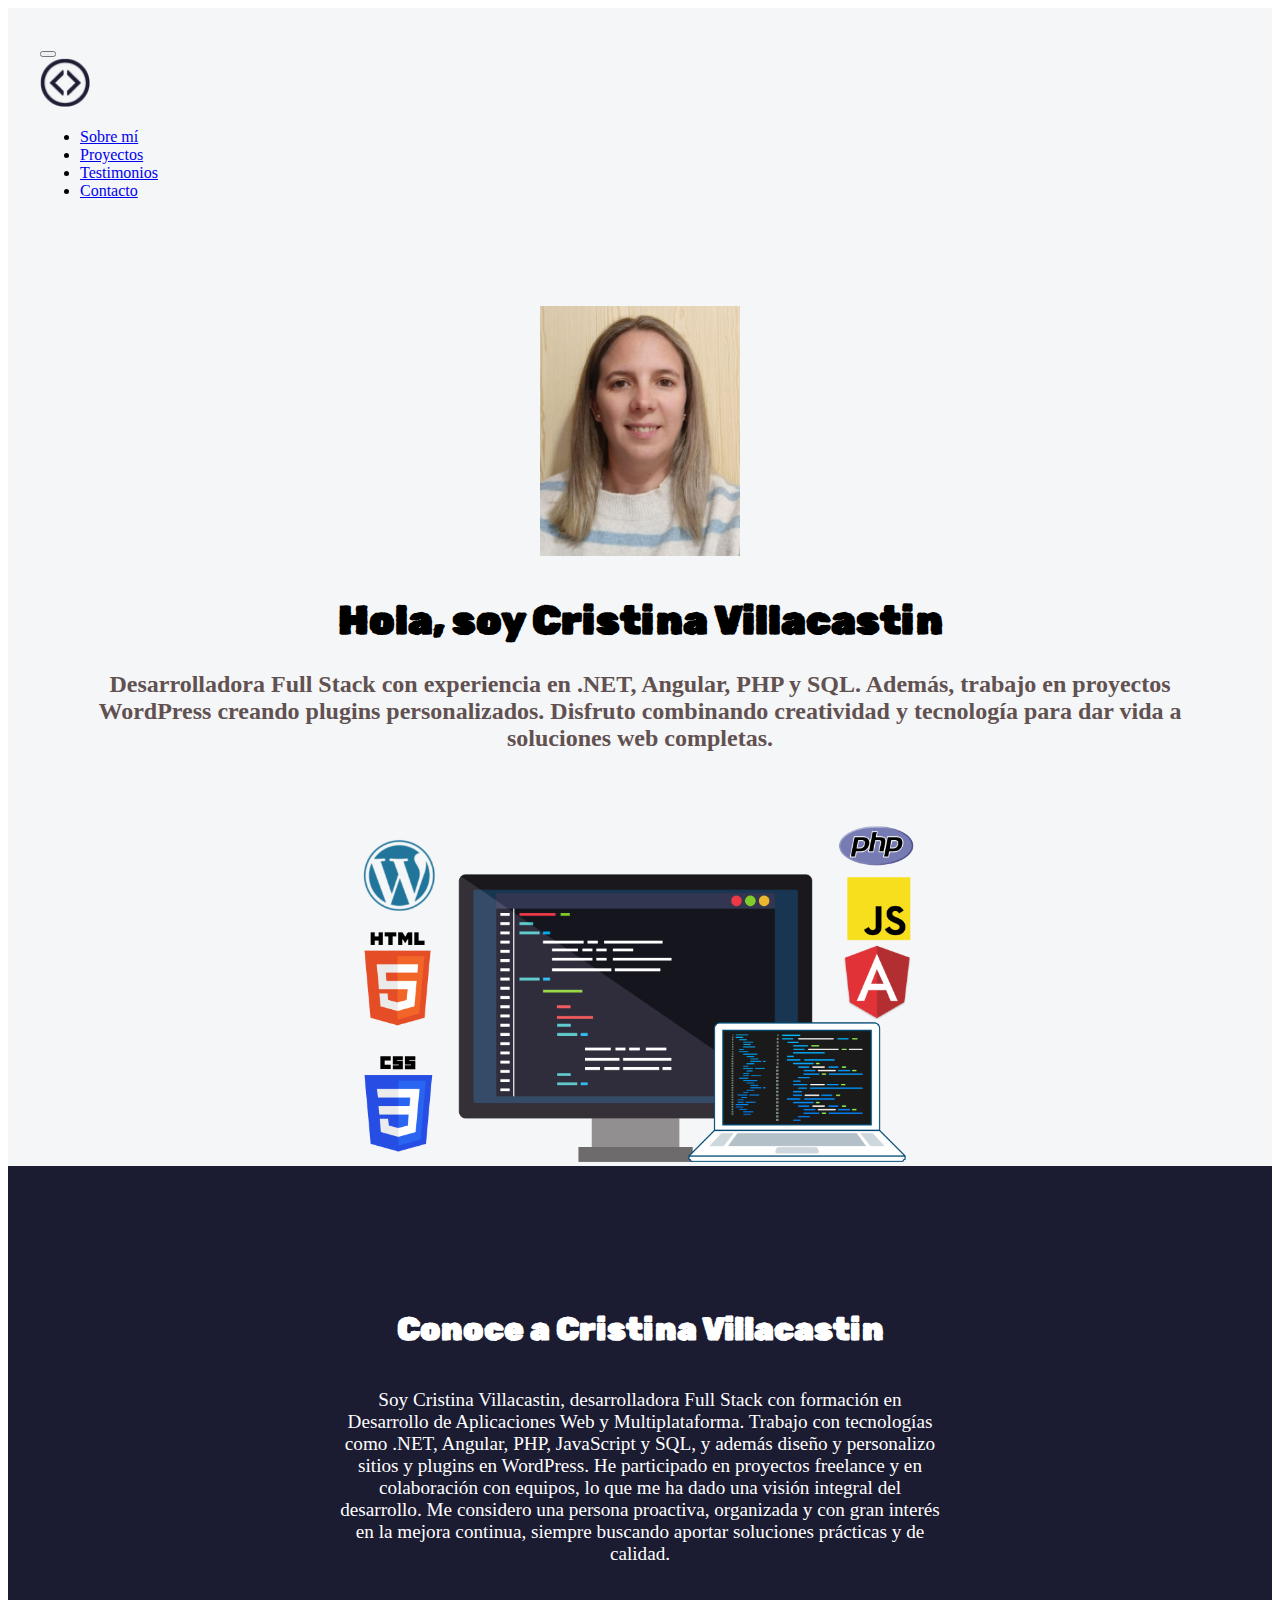
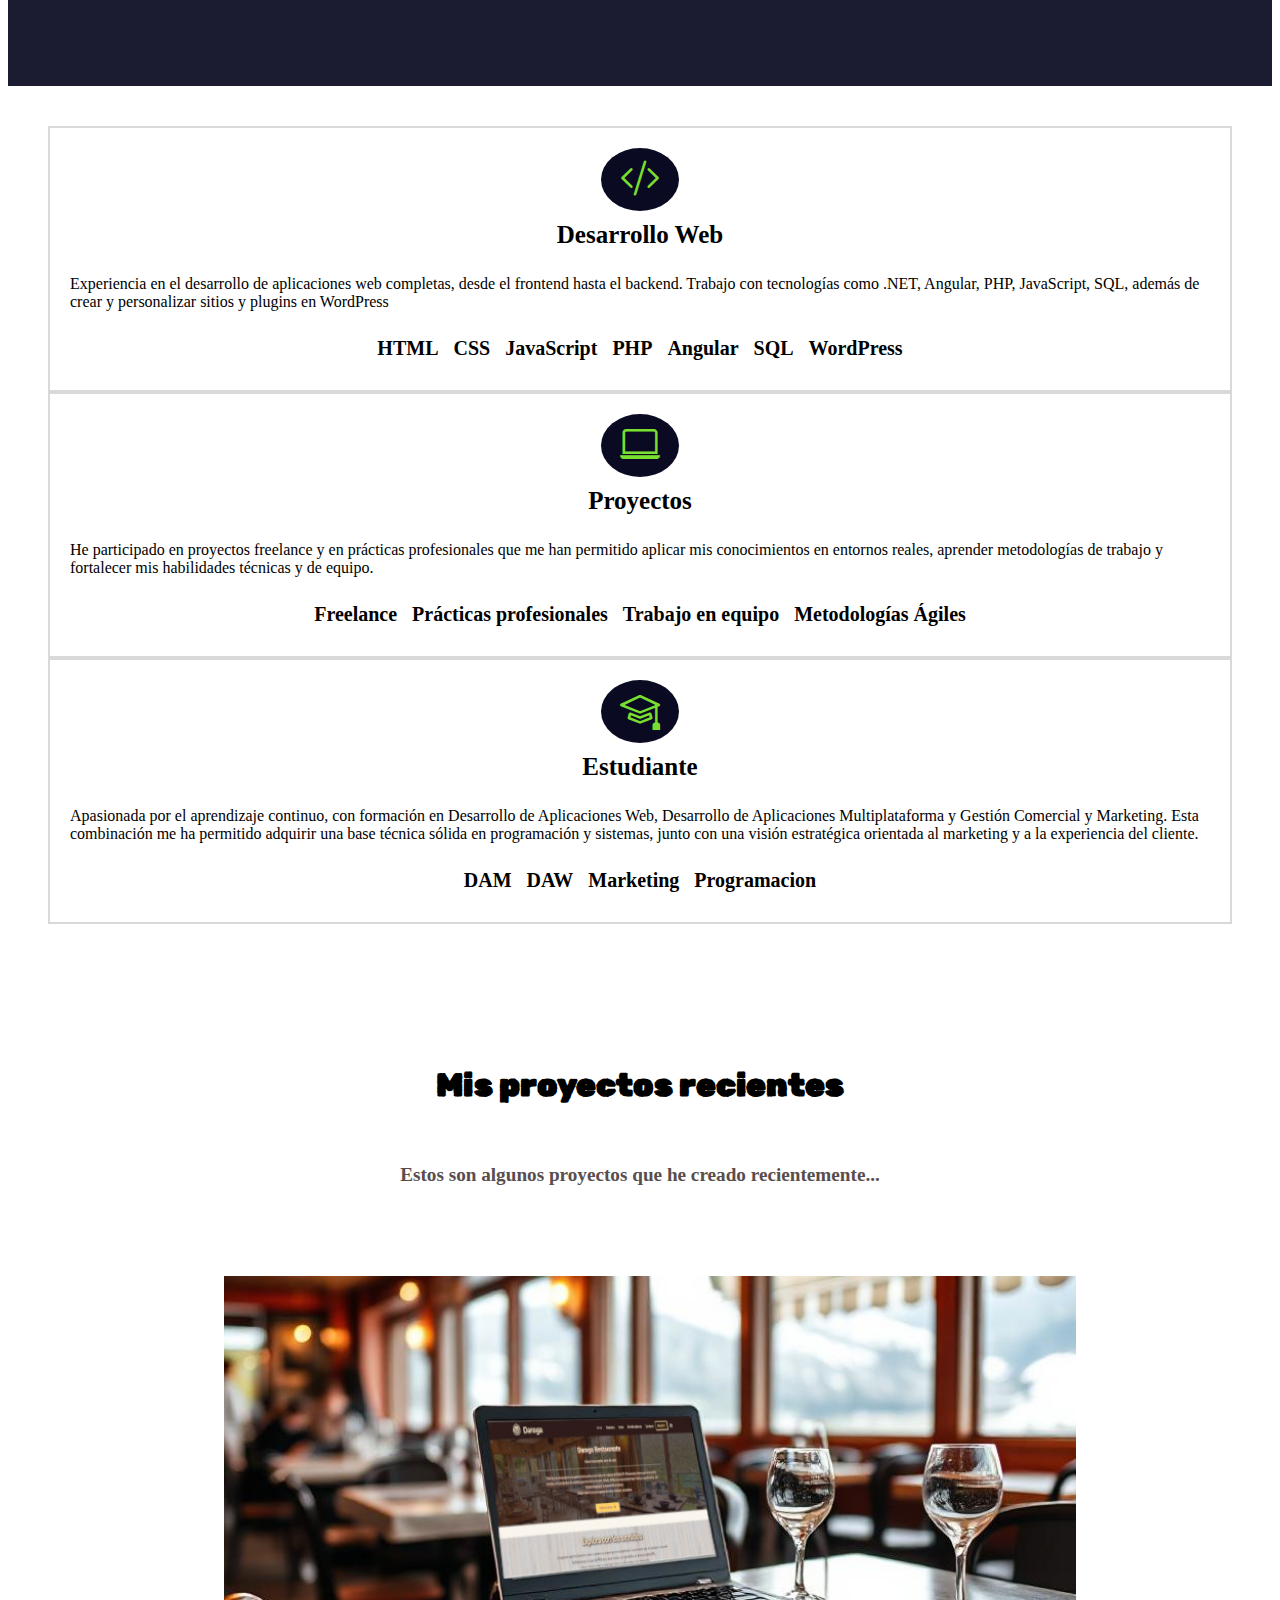
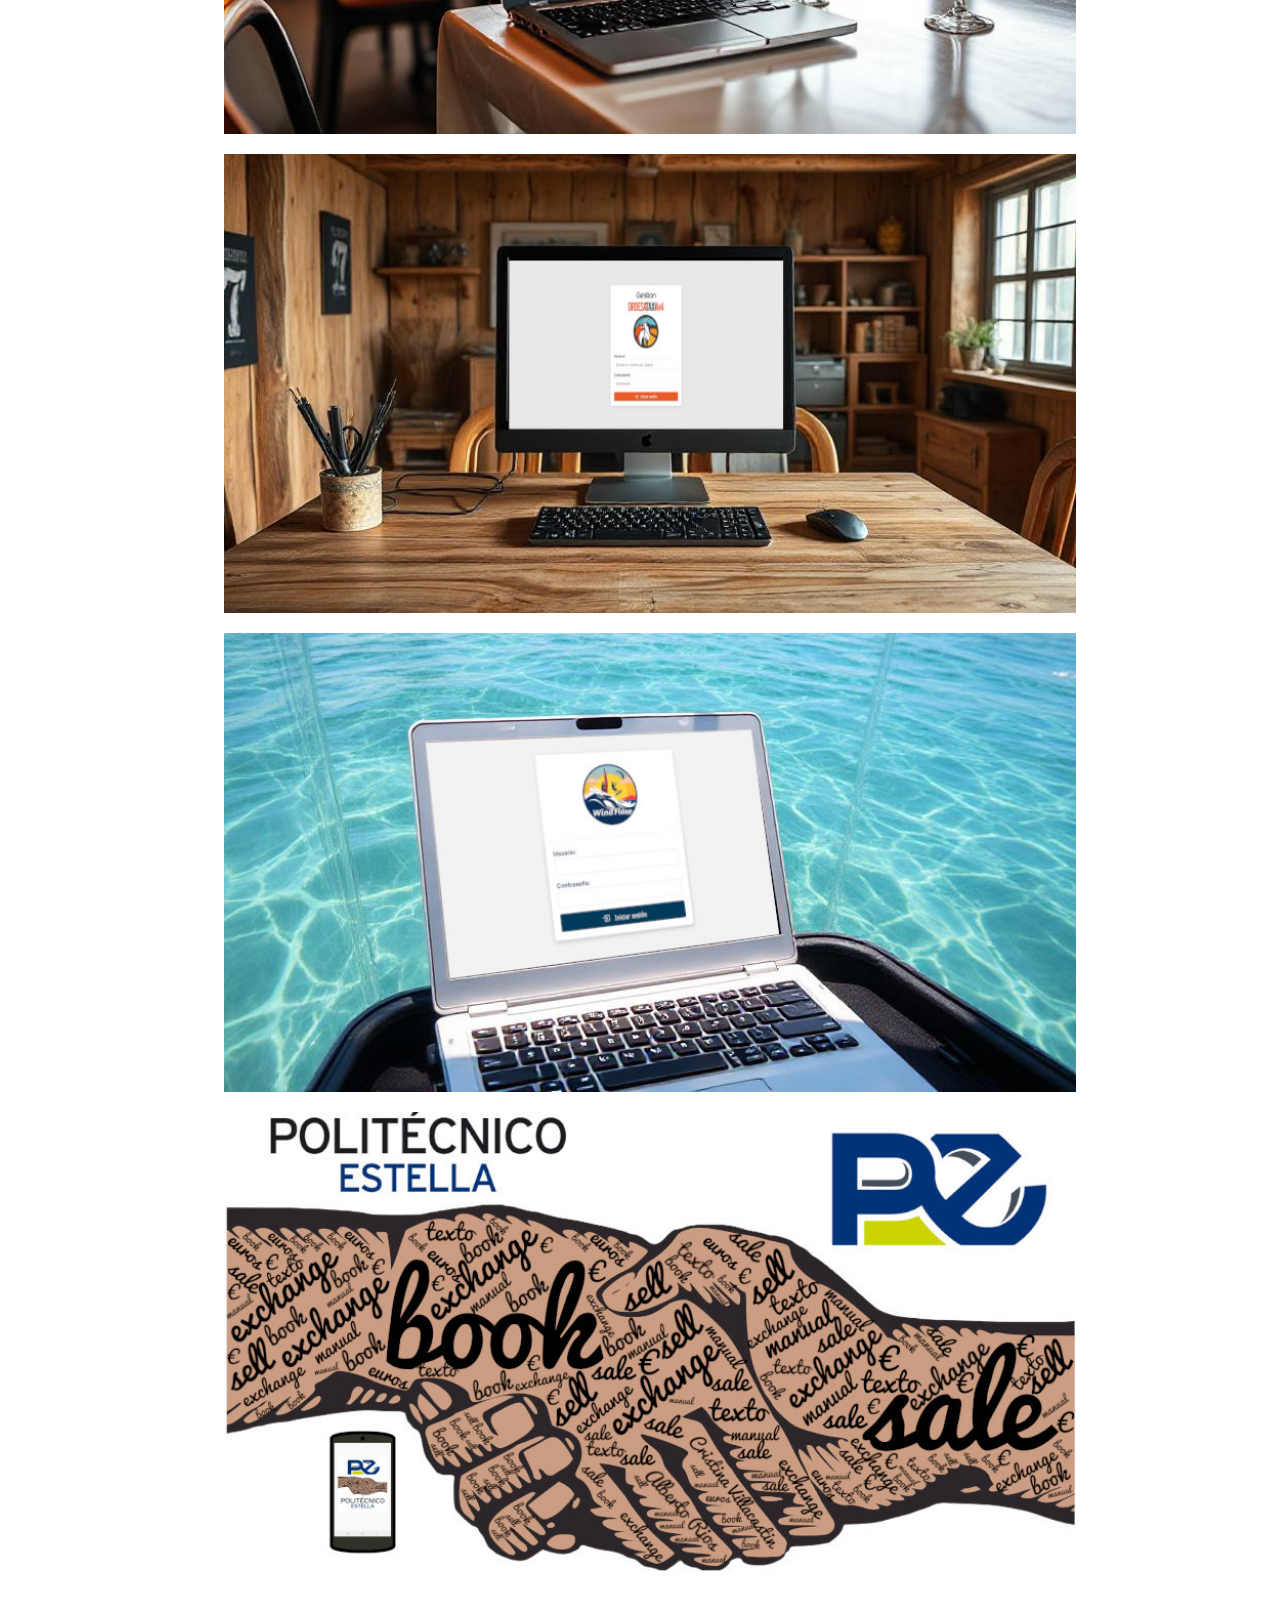
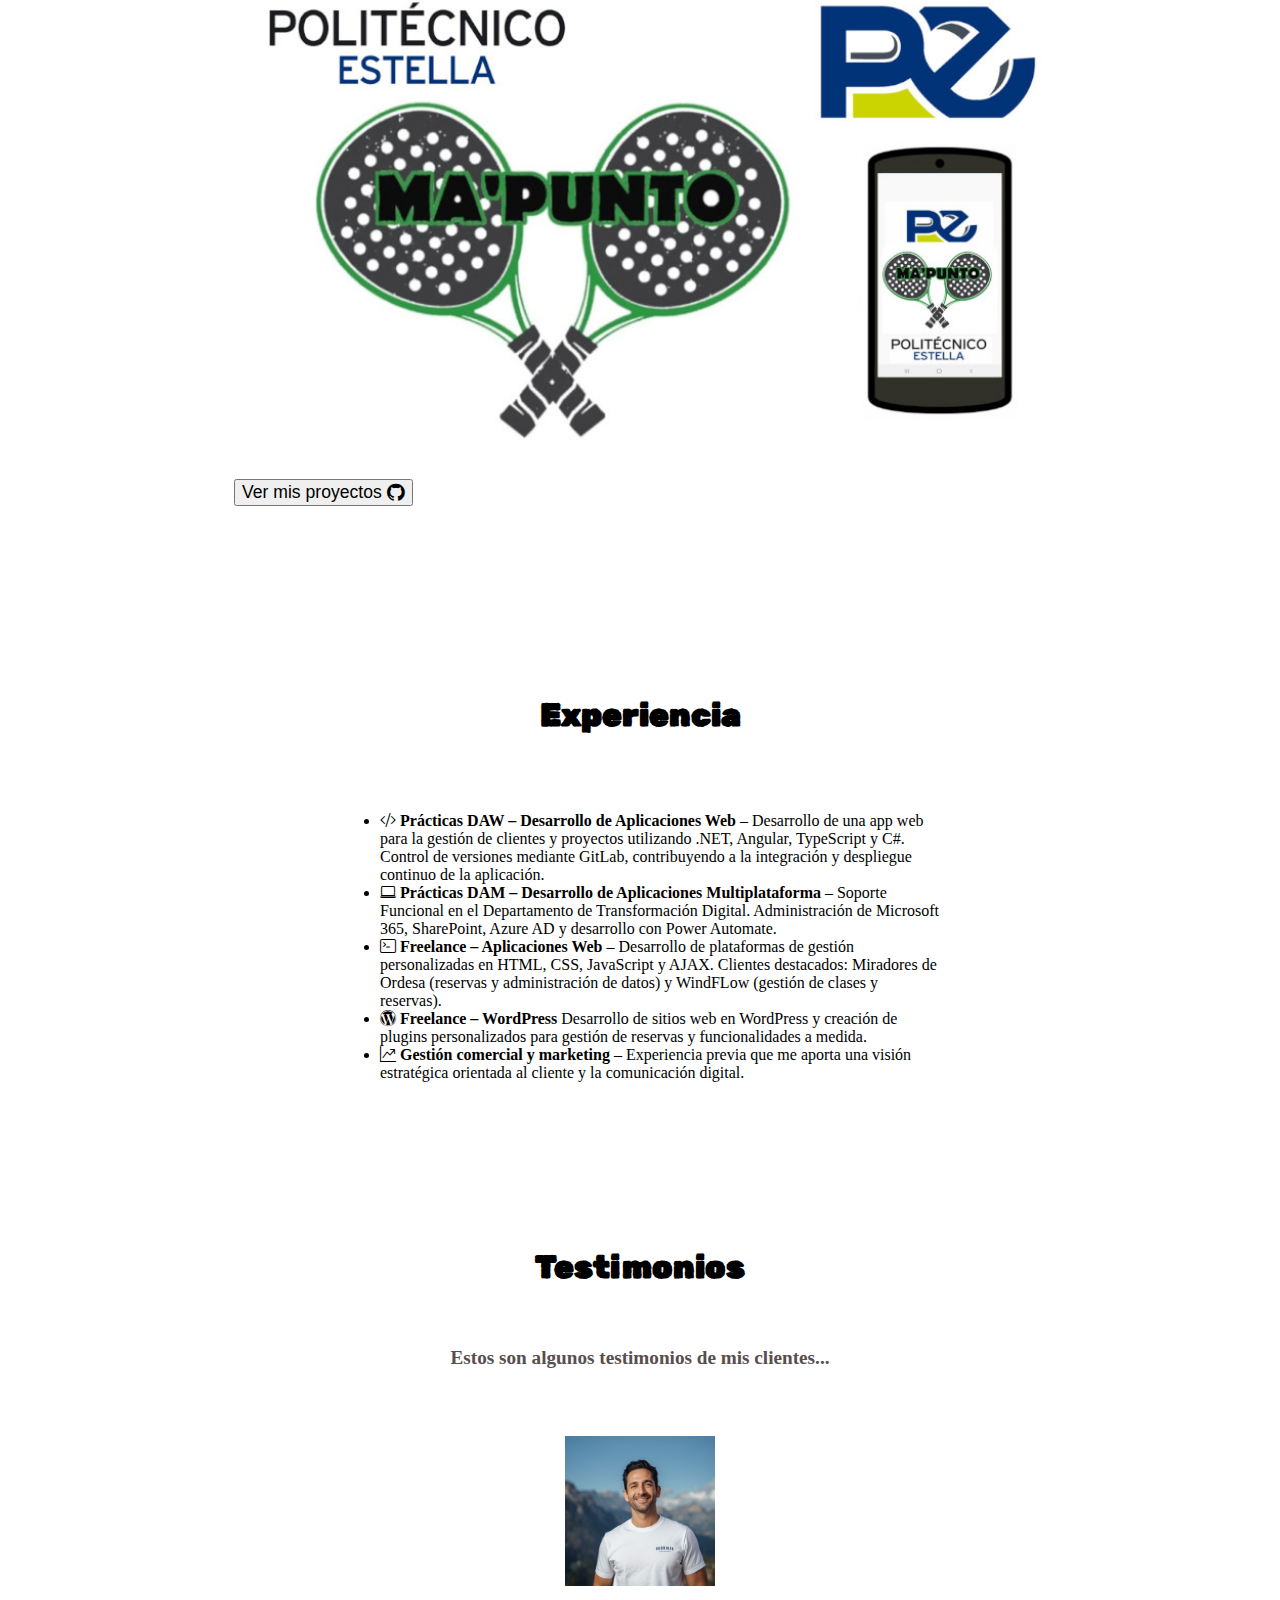
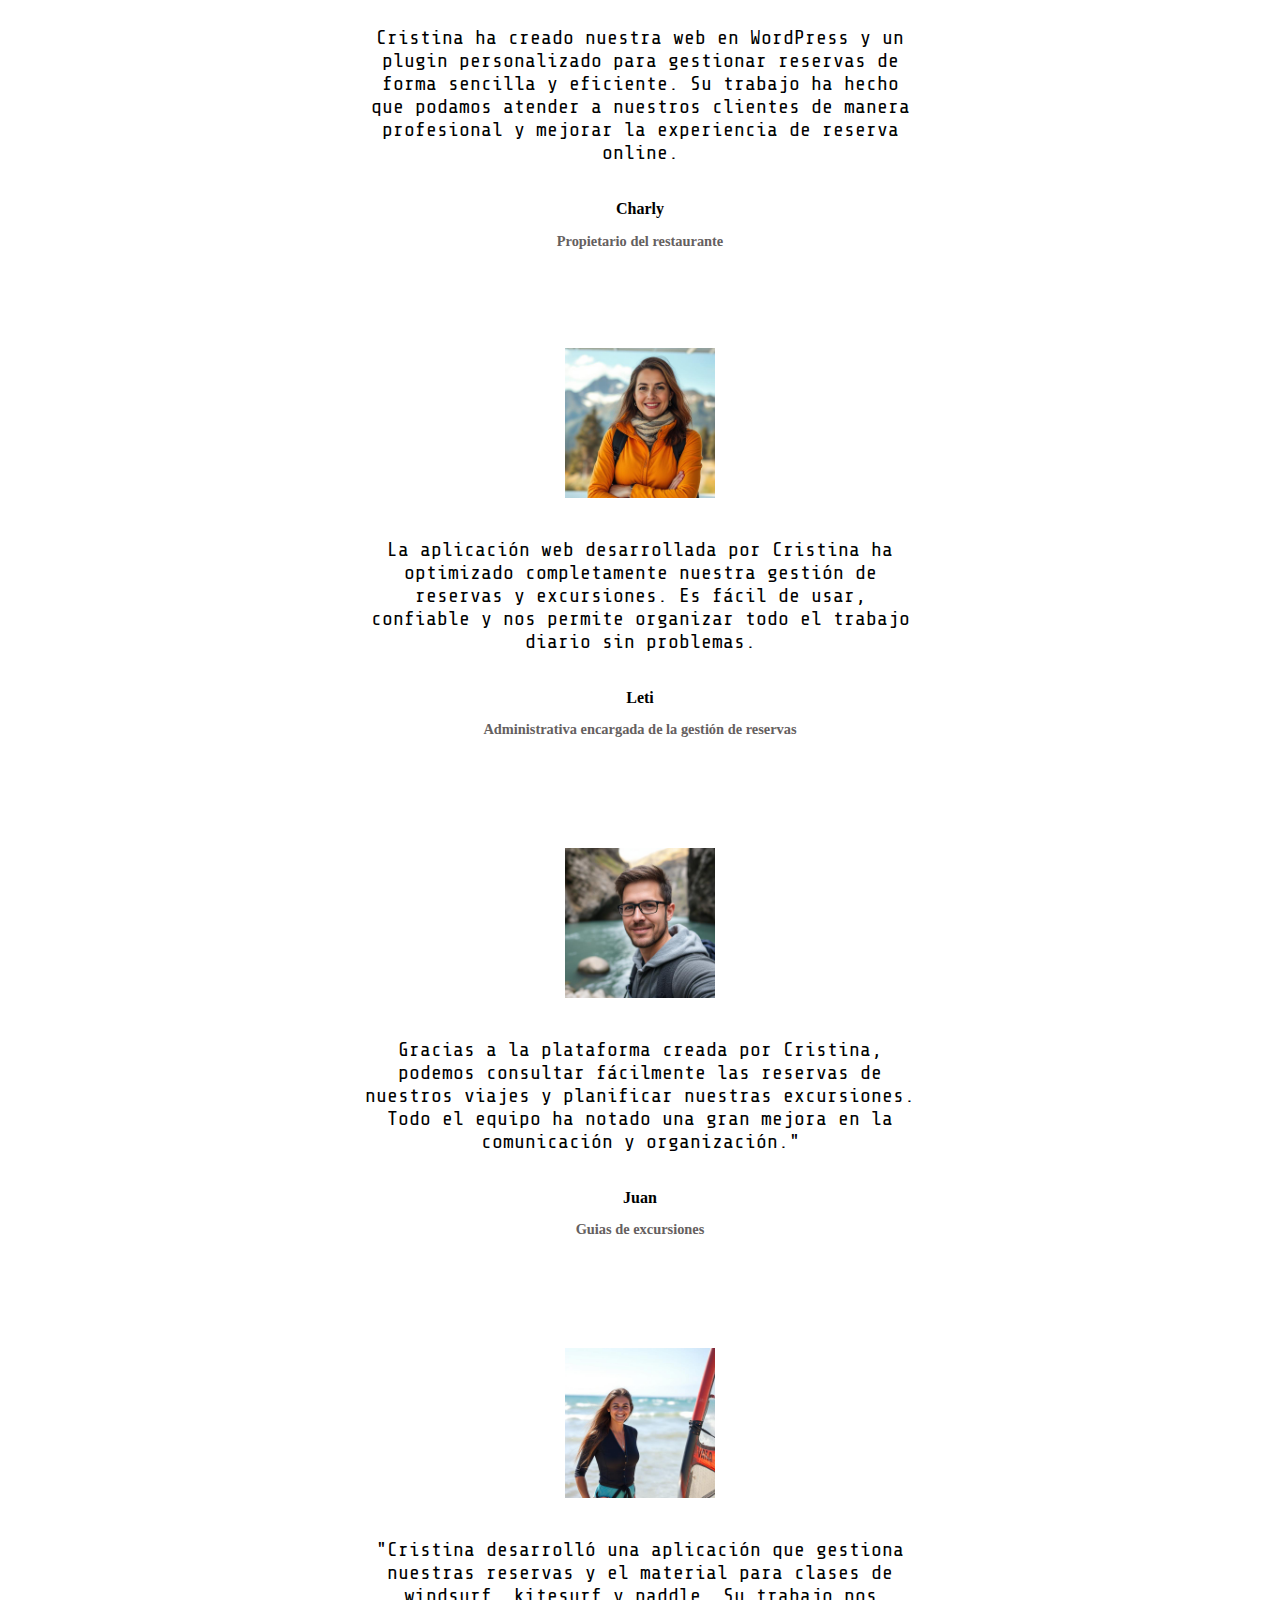
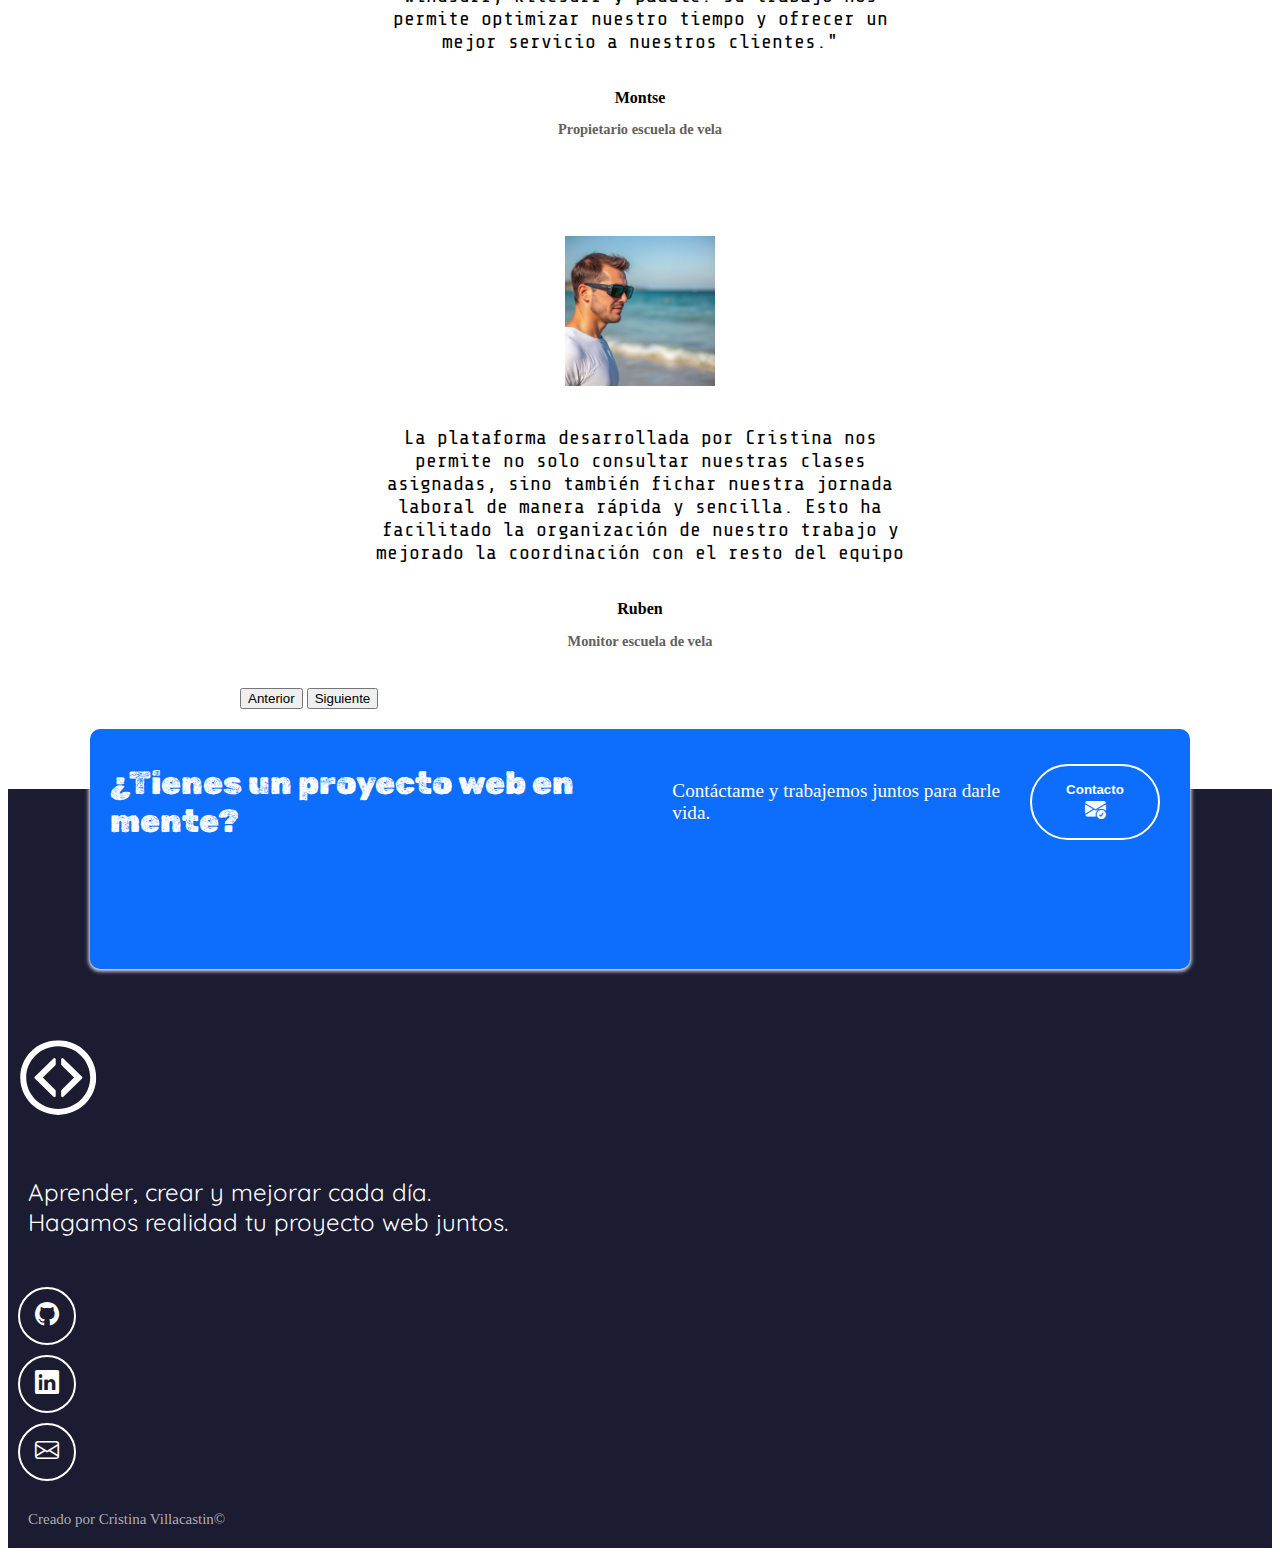
<file: index.html>
<!DOCTYPE html>
<html lang="es">
  <head>
    <!-- Metadatos -->
    <meta charset="utf-8">
    <meta name="author" content="Cristina Villacastin">
    <meta name="description" content="Portafolio de desarrollo web de Cristina Villacastin.">
    <meta name="keywords" content="HTML, CSS, JavaScript, React">
    <meta name="viewport" content="width=device-width, initial-scale=1">
    <!-- Titulo -->
    <title>Cristina Villacastin| Desarrollo Web Front-End y Back-End</title>
    <!-- Favicon -->
    <link rel="icon" type="image/x-icon" href="imagenes/icono.png">
    <!-- Bootstrap -->
    <link href="https://cdn.jsdelivr.net/npm/bootstrap@5.2.2/dist/css/bootstrap.min.css" rel="stylesheet" integrity="sha384-Zenh87qX5JnK2Jl0vWa8Ck2rdkQ2Bzep5IDxbcnCeuOxjzrPF/et3URy9Bv1WTRi" crossorigin="anonymous">
    <!-- Iconos de Bootstrap -->
    <link rel="stylesheet" href="https://cdn.jsdelivr.net/npm/bootstrap-icons@1.9.1/font/bootstrap-icons.css">
    <!-- CSS -->
    <link href="style.css" rel="stylesheet">
    <!-- Google Fonts -->
    <link rel="preconnect" href="https://fonts.googleapis.com">
    <link rel="preconnect" href="https://fonts.gstatic.com" crossorigin>
    <link href="https://fonts.googleapis.com/css2?family=Quicksand:wght@500&family=Rubik+Dirt&family=Share+Tech+Mono&display=swap" rel="stylesheet">
  </head>
  <body>
    <!-- Barra de navegacion -->
    <nav class="navbar navbar-expand-md navbar-light">
      <div class="container-fluid">
        <button class="navbar-toggler" type="button" data-bs-toggle="collapse" data-bs-target="#navbar-toggler" aria-controls="navbarTogglerDemo01" aria-expanded="false" aria-label="Toggle navigation">
          <span class="navbar-toggler-icon"></span>
        </button>
        <div class="collapse navbar-collapse" id="navbar-toggler">
          <a class="navbar-brand" href="#">
            <img src="imagenes/icono.png" width="50" alt="Logo de la página web">
          </a>
          <ul class="navbar-nav d-flex justify-content-center align-items-center">
            <li class="nav-item">
              <a class="nav-link active" aria-current="page" href="#sobre-mi">Sobre mí</a>
            </li>
            <li class="nav-item">
              <a class="nav-link" href="#proyectos">Proyectos</a>
            </li>
            <li class="nav-item">
              <a class="nav-link" href="#testimonios">Testimonios</a>
            </li>
            <li class="nav-item">
              <a class="nav-link" href="#contacto">Contacto</a>
            </li>
          </ul>
        </div>
      </div>
    </nav>

    <!-- Seccion Hero -->
    <section class="hero align-items-stretch">
      <div class="hero-principal d-flex flex-column justify-content-center align-items-center">
        <img class="hero-imagen-desarrollador rounded-circle" src="imagenes/imagenes-desarrolladores/desarrollador_cristina.jpg" alt="Foto de Cristina Villacastin">
        <h1>Hola, soy Cristina Villacastin</h1>
        <h2>Desarrolladora Full Stack con experiencia en .NET, Angular, PHP y SQL. Además, trabajo en proyectos WordPress creando plugins personalizados. Disfruto combinando creatividad y tecnología para dar vida a soluciones web completas.</h2>
      </div>
      <div class="hero-inferior">
        <img class="hero-inferior-imagen img-fluid" src="imagenes/hero-inferior.png" alt="Monitor, laptop y logos de HTML, CSS, JavaScript y React.">
      </div>
    </section>

    <!-- Sobre mi -->
    <section id="sobre-mi" class="sobre-mi seccion-oscura">
      <div class="contenedor">
        <h2 class="seccion-titulo">Conoce a Cristina Villacastin</h2>
        <p class="seccion-texto">Soy Cristina Villacastin, desarrolladora Full Stack con formación en Desarrollo de Aplicaciones Web y Multiplataforma. Trabajo con tecnologías como .NET, Angular, PHP, JavaScript y SQL, y además diseño y personalizo sitios y plugins en WordPress. He participado en proyectos freelance y en colaboración con equipos, lo que me ha dado una visión integral del desarrollo. Me considero una persona proactiva, organizada y con gran interés en la mejora continua, siempre buscando aportar soluciones prácticas y de calidad.</p>
      </div>
    </section>

    <!-- Experiencia -->
    <section class="experiencia seccion-clara">
      <div class="container text-center">
        <div class="row">
          <!-- Desarrollo Web -->
          <div class="columna col-12 col-md-4">
            <i class="bi bi-code-slash"></i>
            <p class="experiencia-titulo">Desarrollo Web</p>
            <p>Experiencia en el desarrollo de aplicaciones web completas, desde el frontend hasta el backend. Trabajo con tecnologías como .NET, Angular, PHP, JavaScript, SQL, además de crear y personalizar sitios y plugins en WordPress</p>
            <div class="badges-contenedor">
              <span class="badge text-bg-primary">HTML</span>
              <span class="badge text-bg-primary">CSS</span>
              <span class="badge text-bg-primary">JavaScript</span>
              <span class="badge text-bg-primary">PHP</span>
              <span class="badge text-bg-primary">Angular</span>
              <span class="badge text-bg-primary">SQL</span>
              <span class="badge text-bg-primary">WordPress</span>
            </div>
          </div>
          <!-- Articulos -->
          <div class="columna col-12 col-md-4">
            <i class="bi bi-laptop"></i>
            <p class="experiencia-titulo">Proyectos</p>
            <p>He participado en proyectos freelance y en prácticas profesionales que me han permitido aplicar mis conocimientos en entornos reales, aprender metodologías de trabajo y fortalecer mis habilidades técnicas y de equipo.</p>            <div class="badges-contenedor">
              <span class="badge text-bg-primary">Freelance</span>
               <span class="badge text-bg-primary">Prácticas profesionales</span>
              <span class="badge text-bg-primary">Trabajo en equipo</span>
              <span class="badge text-bg-primary">Metodologías Ágiles</span>
            </div>
          </div>
          <!-- Estudiante -->
          <div class="columna col-12 col-md-4">
            <i class="bi bi-mortarboard"></i>
            <p class="experiencia-titulo">Estudiante</p>
            <p>Apasionada por el aprendizaje continuo, con formación en Desarrollo de Aplicaciones Web, Desarrollo de Aplicaciones Multiplataforma y Gestión Comercial y Marketing. Esta combinación me ha permitido adquirir una base técnica sólida en programación y sistemas, junto con una visión estratégica orientada al marketing y a la experiencia del cliente.</p>            
          <div class="badges-contenedor">
              <span class="badge text-bg-primary">DAM</span>
              <span class="badge text-bg-primary">DAW</span>
              <span class="badge text-bg-primary">Marketing</span>
              <span class="badge text-bg-primary">Programacion</span>
            </div>
          </div>
        </div>
      </div>
    </section>

    <!-- Proyectos -->
    <section id="proyectos" class="proyectos-recientes seccion-clara d-flex flex-column">
      <h2 class="seccion-titulo texto-negro">Mis proyectos recientes</h2>
      <h3 class="seccion-descripcion">Estos son algunos proyectos que he creado recientemente...</h3>
      <!-- Galeria de Proyectos -->
      <div class="container text-center proyectos-contenedor">
        <!-- <div class="row">-->
          <div class="row justify-content-center">

          <!-- Proyecto 1 -->
          <div class="col-12 col-md-6 col-lg-4">
            <div class="proyecto">
              <img src="imagenes/proyecto_daroga.jpg" alt="Proyecto 1">
              <div class="overlay">
                <p>Daroga Bar</p>
                Web en WordPress + plugin personalizado para reservas online.
                <div class="iconos-contenedor">
                  <a href="https://daroga.es/" target="_blank" rel="noopener noreferrer">
                    <i class="bi bi-globe2"></i>
                  </a>
                  <a href="daroga-plugin.html" target="_blank" rel="noopener noreferrer">
                    <i class="bi bi-laptop"></i>
                  </a>
                </div>
              </div>
            </div>
          </div>
          <!-- Proyecto 2 -->
          <div class="col-12 col-md-6 col-lg-4">
            <div class="proyecto">
              <img src="imagenes/proyecto_miradores.jpg" alt="Proyecto 1">
              <div class="overlay">
                <p>Miradores de Ordesa</p>App web para gestión interna de reservas y excursiones.
               <!--  <div class="iconos-contenedor">-->
                <p>
                  <a href="miradores-ordesa" target="_blank" rel="noopener noreferrer">
                    <i class="bi bi-laptop"></i>
                  </a></p>
                <!--</div>-->
              </div>
            </div>
          </div>
          <!-- Proyecto 3 -->
          <div class="col-12 col-md-6 col-lg-4">
            <div class="proyecto">
              <img src="imagenes/proyecto_windflow.jpg" alt="Proyecto 1">
              <div class="overlay">
                <p>WindFlow </p>Aplicación de gestión de material y clases de windsurf, kitesurf y paddle.
               <!--<div class="iconos-contenedor">--> 
                <!--  <a href="https://github.com/" target="_blank" rel="noopener noreferrer">
                    <i class="bi bi-github"></i>
                  </a>--> 
                  <p>
                  <a href="windflow" target="_blank" rel="noopener noreferrer">
                    <i class="bi bi-laptop"></i>
                  </a></p>
                <!--</div>--> 
              </div>
            </div>
          </div>
          <!-- Proyecto 4 -->
          <div class="col-12 col-md-6 col-lg-4">
            <div class="proyecto">
              <img src="imagenes/proyecto_booksale.jpg" alt="Proyecto 1">
              <div class="overlay">
                <p>BOOKSALE</p>App movil para la compra-venta de libros.
                <div class="iconos-contenedor">
                  <a href="https://github.com/cvillacrod/BOOKSELL" target="_blank" rel="noopener noreferrer">
                    <i class="bi bi-github"></i>
                  </a>
                  <a href="https://politecnicoestella.educacion.navarra.es/web1/compraventa-de-libros-escolares/" target="_blank" rel="noopener noreferrer">
                   <i class="bi bi-cloud-download"></i>
                  </a>

                   <a href="booksale" target="_blank" rel="noopener noreferrer">
                    <i class="bi bi-laptop"></i>
                  </a>
                </div>
              </div>
            </div>
          </div>
          <!-- Proyecto 5 -->
          <div class="col-12 col-md-6 col-lg-4">
            <div class="proyecto">
              <img src="imagenes/proyecto_mapunto.jpg" alt="Proyecto 1">
              <div class="overlay">
                <p>MAPUNTO</p>App movil para la gestion de reservas de pistas de Padel.
                <div class="iconos-contenedor">
                  <a href="https://github.com/cvillacrod/MAPUNTO" target="_blank" rel="noopener noreferrer">
                    <i class="bi bi-github"></i>
                  </a>
                  <a href="mapunto" target="_blank" rel="noopener noreferrer">
                    <i class="bi bi-laptop"></i>
                  </a>
                </div>
              </div>
            </div>
          </div>
          <!-- Proyecto 6 -->
          <!--<div class="col-12 col-md-6 col-lg-4">
            <div class="proyecto">
              <img src="imagenes/proyecto6.png" alt="Proyecto 1">
              <div class="overlay">
                <p>Proyecto 6</p>
                <div class="iconos-contenedor">
                  <a href="https://github.com/" target="_blank" rel="noopener noreferrer">
                    <i class="bi bi-github"></i>
                  </a>
                  <a href="https://www.freecodecamp.org/espanol/" target="_blank" rel="noopener noreferrer">
                    <i class="bi bi-laptop"></i>
                  </a>
                </div>
              </div>
            </div>
          </div>
        </div>-->
      </div>
      <a href="https://github.com/cvillacrod/" target="_blank" rel="noopener noreferrer">
        <button type="button" class="btn btn-info">
          Ver mis proyectos
          <i class="bi bi-github"></i>
        </button>
      </a>
    </section>

   






    <!-- Experiencia Laboral -->
    <section id="experiencia"  class="articulos justify-content-start">
    <h2 class="seccion-titulo texto-negro">Experiencia</h2>
    <div class="card">
      <ul class="list-group list-group-flush">
        <li class="list-group-item">
          <i class="bi bi-code-slash me-2"></i>
          <strong>Prácticas DAW – Desarrollo de Aplicaciones Web</strong> – Desarrollo de una app web para la gestión de clientes y proyectos utilizando .NET, Angular, TypeScript y C#. Control de versiones mediante GitLab, contribuyendo a la integración y despliegue continuo de la aplicación. 
        </li>
        

        <li class="list-group-item">
          <i class="bi bi-laptop me-2"></i>
          <strong>Prácticas DAM – Desarrollo de Aplicaciones Multiplataforma</strong> – Soporte Funcional en el Departamento de Transformación Digital. Administración de Microsoft 365, SharePoint, Azure AD y desarrollo con Power Automate. 
        </li>

        
        <li class="list-group-item">
          <i class="bi bi-terminal me-2"></i>
          <strong>Freelance – Aplicaciones Web</strong> –  Desarrollo de plataformas de gestión personalizadas en HTML, CSS, JavaScript y AJAX. Clientes destacados: Miradores de Ordesa (reservas y administración de datos) y WindFLow (gestión de clases y reservas).
      </li>
      
      <!-- Freelance: Aplicaciones Web -->      
      <li class="list-group-item">
         <i class="bi bi-wordpress me-2"></i>
        <strong>Freelance – WordPress</strong> Desarrollo de sitios web en WordPress y creación de plugins personalizados para gestión de reservas y funcionalidades a medida.
      </li>
      

      <!-- Freelance: WordPress -->
        <li class="list-group-item">
          <i class="bi bi-graph-up-arrow me-2"></i>
          <strong>Gestión comercial y marketing</strong> – Experiencia previa que me aporta una visión estratégica orientada al cliente y la comunicación digital.
        </li>
      </ul>
    </div>
    </section>




    <!-- Testimonios -->
    <section id="testimonios" class="testimonios seccion-clara">
      <h2 class="seccion-titulo">Testimonios</h2>
      <h3 class="seccion-descripcion">Estos son algunos testimonios de mis clientes...</h3>
      
      <!-- Carrusel -->
      <!--<div id="testimonios-carrusel" class="carousel carousel-dark slide" data-bs-ride="carousel">-->
      <div id="testimonios-carrusel" class="carousel carousel-dark slide" data-bs-ride="carousel" data-bs-interval="8000">

        <div class="carousel-inner">
          <div class="carousel-item active">
            <div class="container">
              <img class="testimonio-imagen rounded-circle" src="imagenes/cliente1.jpg" alt="Foto de Charly">
              <p class="testimonio-texto">Cristina ha creado nuestra web en WordPress y un plugin personalizado para gestionar reservas de forma sencilla y eficiente. Su trabajo ha hecho que podamos atender a nuestros clientes de manera profesional y mejorar la experiencia de reserva online.</p>
              <div class="testimonio-info">
                <p class="cliente">Charly</p>
                <p class="cargo">Propietario del restaurante</p>
              </div>
            </div>
          </div>
          <div class="carousel-item">
            <div class="container">
              <img class="testimonio-imagen rounded-circle" src="imagenes/cliente2.jpg" alt="Foto de Leti">
              <p class="testimonio-texto">La aplicación web desarrollada por Cristina ha optimizado completamente nuestra gestión de reservas y excursiones. Es fácil de usar, confiable y nos permite organizar todo el trabajo diario sin problemas.</p>
              <div class="testimonio-info">
                <p class="cliente">Leti</p>
                <p class="cargo">Administrativa encargada de la gestión de reservas</p>
              </div>
            </div>
          </div>
          <div class="carousel-item">
            <div class="container">
              <img class="testimonio-imagen rounded-circle" src="imagenes/cliente3.jpg" alt="Foto de Juan">
              <p class="testimonio-texto">Gracias a la plataforma creada por Cristina, podemos consultar fácilmente las reservas de nuestros viajes y planificar nuestras excursiones. Todo el equipo ha notado una gran mejora en la comunicación y organización."</p>
              <div class="testimonio-info">
                <p class="cliente">Juan</p>
                <p class="cargo">Guias de excursiones</p>
              </div>
            </div>
          </div>

           <div class="carousel-item">
            <div class="container">
              <img class="testimonio-imagen rounded-circle" src="imagenes/cliente4.jpg" alt="Foto de Montse">
              <p class="testimonio-texto">"Cristina desarrolló una aplicación que gestiona nuestras reservas y el material para clases de windsurf, kitesurf y paddle. Su trabajo nos permite optimizar nuestro tiempo y ofrecer un mejor servicio a nuestros clientes."</p>
              <div class="testimonio-info">
                <p class="cliente">Montse</p>
                <p class="cargo">Propietario escuela de vela</p>
              </div>
            </div>
          </div>

           <div class="carousel-item">
            <div class="container">
              <img class="testimonio-imagen rounded-circle" src="imagenes/cliente5.jpg" alt="Foto de Ruben">
              <p class="testimonio-texto">La plataforma desarrollada por Cristina nos permite no solo consultar nuestras clases asignadas, sino también fichar nuestra jornada laboral de manera rápida y sencilla. Esto ha facilitado la organización de nuestro trabajo y mejorado la coordinación con el resto del equipo</p>
              <div class="testimonio-info">
                <p class="cliente">Ruben</p>
                <p class="cargo">Monitor escuela de vela</p>
              </div>
            </div>
          </div>

        </div>
        <button class="carousel-control-prev" type="button" data-bs-target="#testimonios-carrusel" data-bs-slide="prev">
          <span class="carousel-control-prev-icon" aria-hidden="true"></span>
          <span class="visually-hidden">Anterior</span>
        </button>
        <button class="carousel-control-next" type="button" data-bs-target="#testimonios-carrusel" data-bs-slide="next">
          <span class="carousel-control-next-icon" aria-hidden="true"></span>
          <span class="visually-hidden">Siguiente</span>
        </button>
      </div>
    </section>

    

    <!-- Contacto -->
    <section id="contacto" class="contacto seccion-oscura">
      <div class="container">
        <div class="container text-center rectangulo d-flex justify-content-evenly">
          <div class="row">
            <div class="col-12 col-md-4 seccion-titulo">
                ¿Tienes un proyecto web en mente?
            </div>
            <div class="col-12 col-md-4 descripcion">
              Contáctame y trabajemos juntos para darle vida.
            </div>
            <div class="col-12 col-md-4">
              <a href="mailto:c.villacastin.roda@gmail.com">
                <button type="button">  
                  Contacto
                  <i class="bi bi-envelope-check-fill"></i>
                </button>
              </a>
            </div>
          </div>
        </div>
      </div>
    </section>
    
    <!-- Pie de pagina (footer) -->
    <footer class="seccion-oscura d-flex flex-column align-items-center justify-content-center"> 
      <img class="footer-logo" src="imagenes/icono-blanco.svg" alt="Logo del portafolio">
      <p class="footer-texto text-center">Aprender, crear y mejorar cada día.<br> Hagamos realidad tu proyecto web juntos.</p>
      <div class="iconos-redes-sociales d-flex flex-wrap align-items-center justify-content-center">
        <!--<a href="https://twitter.com/freecodecampES" target="_blank" rel="noopener noreferrer">
          <i class="bi bi-twitter"></i>
        </a>-->
        <a href="https://github.com/cvillacrod" target="_blank" rel="noopener noreferrer">
          <i class="bi bi-github"></i>
        </a>
        <a href="https://www.linkedin.com/in/cristina-villacastin-roda/" target="_blank" rel="noopener noreferrer">
          <i class="bi bi-linkedin"></i>
        </a>
        <!--<a href="https://www.instagram.com/freecodecamp/" target="_blank" rel="noopener noreferrer">
          <i class="bi bi-instagram"></i>
        </a>-->
        <a href="mailto:c.villacastin.roda@gmail.com" target="_blank" rel="noopener noreferrer">
          <i class="bi bi-envelope"></i>
        </a>
      </div>
      <div class="derechos-de-autor">Creado por Cristina Villacastin&#169;</div>
    </footer>

    <script src="https://cdn.jsdelivr.net/npm/bootstrap@5.2.2/dist/js/bootstrap.bundle.min.js" integrity="sha384-OERcA2EqjJCMA+/3y+gxIOqMEjwtxJY7qPCqsdltbNJuaOe923+mo//f6V8Qbsw3" crossorigin="anonymous"></script>
  </body>
</html>
</file>
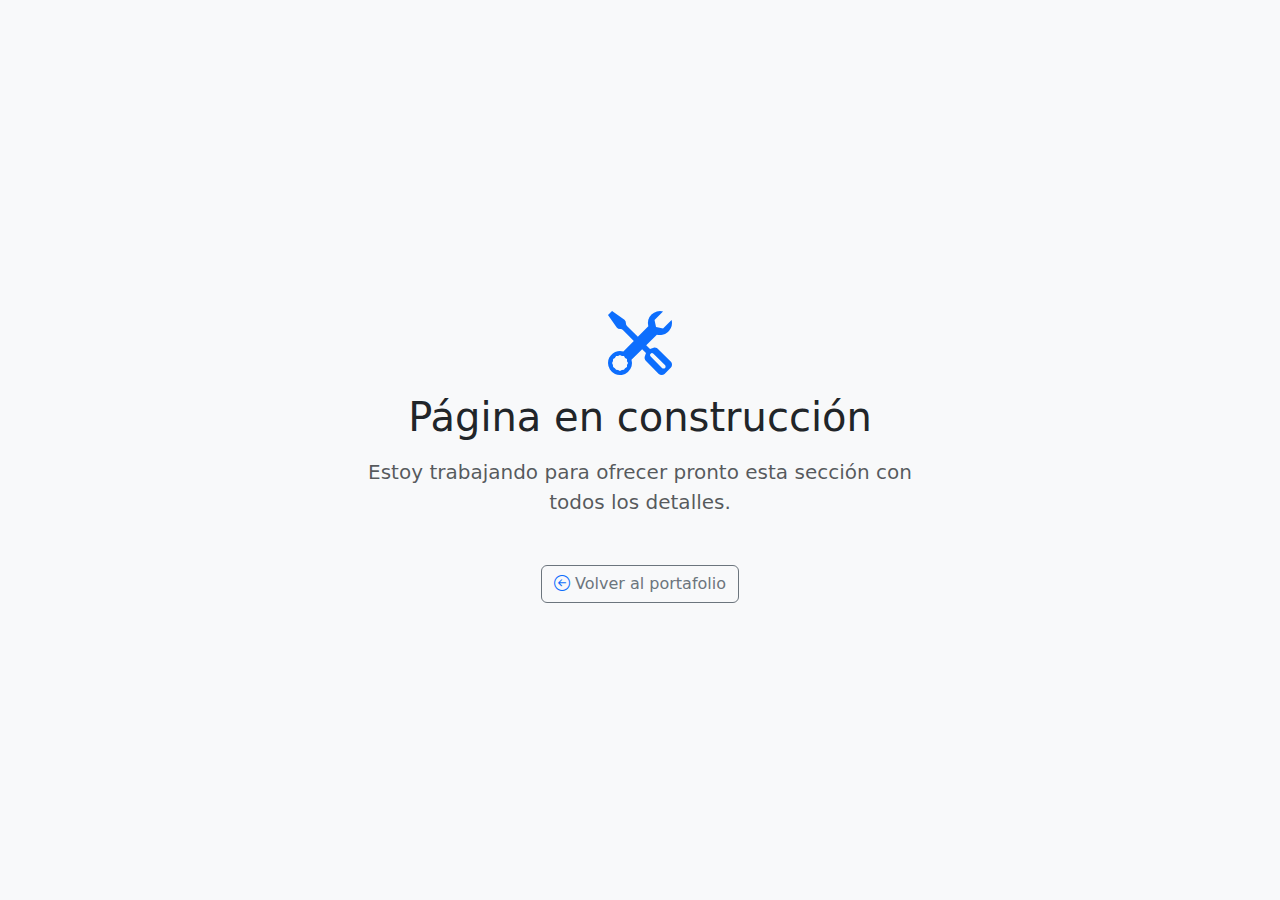
<file: proyecto_miradores_ordesa.html>
<!DOCTYPE html>
<html lang="es">
<head>
  <meta charset="UTF-8">
  <meta name="viewport" content="width=device-width, initial-scale=1.0">
  <title>Página en construcción</title>
  <link href="https://cdn.jsdelivr.net/npm/bootstrap@5.2.2/dist/css/bootstrap.min.css" rel="stylesheet">
  <link rel="stylesheet" href="https://cdn.jsdelivr.net/npm/bootstrap-icons@1.9.1/font/bootstrap-icons.css">
  <style>
    body {
      height: 100vh;
      display: flex;
      align-items: center;
      justify-content: center;
      background: #f8f9fa;
      text-align: center;
    }
    .construccion {
      max-width: 600px;
    }
    .construccion i {
      font-size: 4rem;
      color: #0d6efd;
      margin-bottom: 20px;
    }
  </style>
</head>
<body>
  <div class="construccion">
    <i class="bi bi-tools"></i>
    <h1 class="mb-3">Página en construcción</h1>
    <p class="lead text-muted">Estoy trabajando para ofrecer pronto esta sección con todos los detalles.</p>
    
    <!-- Botones de acción -->
    <div class="text-center mt-5">
      
      <a href="index.html#proyectos" class="btn btn-outline-secondary">
        <i class="bi bi-arrow-left-circle" style="font-size: 1rem"></i> Volver al portafolio
      </a>
    </div>

  </div>
    
  
</body>
</html>
</file>
<file: style.css>
/* Barra de navegacion */

.navbar {
  padding: 2rem;
  background-color: #f5f6f7;
}

.navbar-collapse {
  align-items: center;
  justify-content: space-between;  
}

/* Estilos generales */

section {
  display: flex;
  flex-direction: column;
  align-items: center;
  justify-content: center;
}

h1 {
  font-size: 2.5rem;
  font-family: 'Rubik Dirt', cursive;
}

.seccion-oscura {
  color: white;
  background-color: #1b1b32;
}

.seccion-clara {
  color: black;
  background-color: white;
  /*/padding: 0px 100px 0px 100px;*/
  /*padding: 0px 300px 0px 300px;*/
}

.seccion-titulo {
  font-size: 2rem;
  padding: 15px 0;
  font-family: 'Rubik Dirt', cursive;
}

.seccion-descripcion {
  font-size: 1.2rem;
  color: #584e4e;
}

.seccion-texto {
  font-size: 1.2rem;
}

.btn-info {
  font-size: 1.1rem;
  margin: 20px;
}

.texto-negro {
  color: black;
}

.texto-blanco {
  color: white;
}

/* Seccion Hero */

.hero {
  background-color: #f5f6f7;
  min-height: 450px;
  text-align: center;
}

.hero-principal {
  padding: 3rem;
}

.hero-imagen-desarrollador {
  width: 200px;
  height: 250px;
  margin: 10px;
}

.hero-principal h2 {
  font-size: 1.5rem;
  color: #615151;
}

/* Sobre mi */

.sobre-mi {
  height: 500px;
  padding: 10px;
}

.sobre-mi .contenedor {
  max-width: 600px;
  text-align: center;
}

/* Experiencia */

.experiencia {
  padding: 40px 40px 60px 40px;
}

.experiencia .columna {
  padding: 20px;
  border: 2px solid #8080804d;
  display: flex;
  flex-direction: column;
  align-items: center;
  justify-content: space-evenly;
  transition: all 0.2s ease-in;
}

.experiencia .columna:hover {
  color: white;
  background-color: #1b1b32;
}

.experiencia i {
  font-size: 2.5rem;
  color: #7ade30;
  background-color: #0a0a23;
  padding: 8px 19px;
  border-radius: 50%;
}

.experiencia-titulo {
  font-size: 25px;
  font-weight: bold;
  margin: 10px 0;
}

.badges-contenedor {
  font-size: 20px;
  font-weight: bold;
  margin: 10px 0;
}

.badge {
  margin: 5px;
}

/* Proyectos */

.proyectos-recientes {
  padding: 40px;
}

.proyectos-recientes img {
  height: 100%;
  width: 100%;
  padding: 10px;
  border-radius: 10px;
  display: block;
  transition: all 0.2s ease;
}

.proyectos-contenedor {
  padding-top: 60px;
  margin-bottom: 40px;
}

.overlay {
  transition: all 0.2s ease;
  opacity: 0;
  position: absolute;
  top: 50%;
  left: 50%;
  transform: translate(-50%, -50%);
  text-align: center;
}

.overlay p {
  font-size: 20px;
  font-weight: bold;
  margin-bottom: 0;
}

.proyecto {
  position: relative;
}

.proyecto:hover img {
  opacity: 0.2;
}

.proyecto:hover .overlay {
  opacity: 1;
}

.overlay .iconos-contenedor {
  display: flex;
}

.overlay i {
  color: black;
  font-size: 60px;
  margin: 10px;
}

/* Articulos */

.articulos {
  min-height: 500px;
  padding: 30px;
}

.articulos .card {
  width: 90%;
  max-width: 600px;
  margin: 20px;
}

.articulos .card-header {
  font-weight: bold;
}

/* Testimonios */

.testimonios {
  padding: 40px 40px 80px 40px;
}

.testimonios .carousel {
  max-width: 800px;
}

.carousel-item {
  height: 500px;
}

.carousel-item .container {
  width: 100%;
  height: 100%;
  display: flex;
  flex-direction: column;
  align-items: center;
  justify-content: center;
}

.testimonio-imagen {
  height: 150px;
  width: 150px;
  margin: 10px 10px 20px 10px;
}

.testimonio-texto {
  max-width: 70%;
  font-size: 20px;
  text-align: center;
  font-family: 'Share Tech Mono', monospace;
}

.testimonio-info {
  font-weight: bold;
  text-align: center;
}

.testimonio-info p {
  margin-bottom: 0;
}

.testimonio-footer .cliente {
  font-size: 1.2rem;
}

.testimonio-info .cargo {
  font-size: 0.9rem;
  color: #656060;
}

/* Contacto */

.contacto .container {
  max-width: 1100px;
  min-height: 200px;
  padding: 20px;
}

.contacto .rectangulo {
  margin-top: -5rem;
  background-color: rgb(13, 110, 253);
  border-radius: 10px;
  box-shadow: 0px 1px 4px 1px white;
}

.contacto .row {
  width: 100%;
  display: flex;
  align-items: center;
}

.contacto .descripcion {
  color: white;
  font-size: 1.2rem;
}

.contacto button {
  color: white;
  font-weight: bold;
  background-color: transparent;
  border: 2px solid white;
  padding: 1.25em 2em;
  margin: 10px;
  border-radius: 100px;
  transition: all 0.2s ease-in-out;
}

.contacto button:hover {
  background-color: white;
  color: black;
}

.contacto button i {
  color: white;
  font-size: 1.3rem;
  transition: all 0.2s ease-in-out;
}

.contacto button:hover i {
  color: black;
}

/* Pie de pagina (footer) */

footer {
  min-height: 500px;
}

.footer-logo {
  height: 80px;
  width: 80px;
  margin: 10px;
}

.footer-texto {
  font-size: 1.5rem;
  padding: 20px;
  margin-bottom: 30px;
  font-family: 'Quicksand', sans-serif;
}

.iconos-redes-sociales a {
  width: 50px;
  height: 50px;
  display: flex;
  align-items: center;
  justify-content: center;
  padding: 2px;
  margin: 10px;
  border: 2px solid white;
  border-radius: 50%;
  transition: all 0.2s ease-in;
}

.iconos-redes-sociales i {
  color: white;
  font-size: 1.5rem;
  transition: all 0.2s ease-in;
}

.iconos-redes-sociales a:hover {
  background-color: white;
  border: 2px solid rgb(13, 110, 253);
}

.iconos-redes-sociales a:hover i {
  color: black;
}

.derechos-de-autor {
  font-size: 15px;
  color: #aeaeae;
  padding: 20px;
}

/* Adaptable (Responsivo) */

@media screen and (max-width: 400px) {
  .overlay p {
    font-size: 18px;
  }

  .overlay i {
    font-size: 40px;
  }
}

@media screen and (max-width: 767px) {
  .navbar-brand {
    display: none;
  }
}

@media screen and (max-width: 800px) {
  .testimonio-imagen {
    height: 120px;
    width: 120px;
  }

  .testimonio-texto {
    font-size: 18px;
  }
}

@media screen and (min-width: 700px) {
  .hero-inferior-imagen {
    max-width: 600px;
  }
}
</file>
